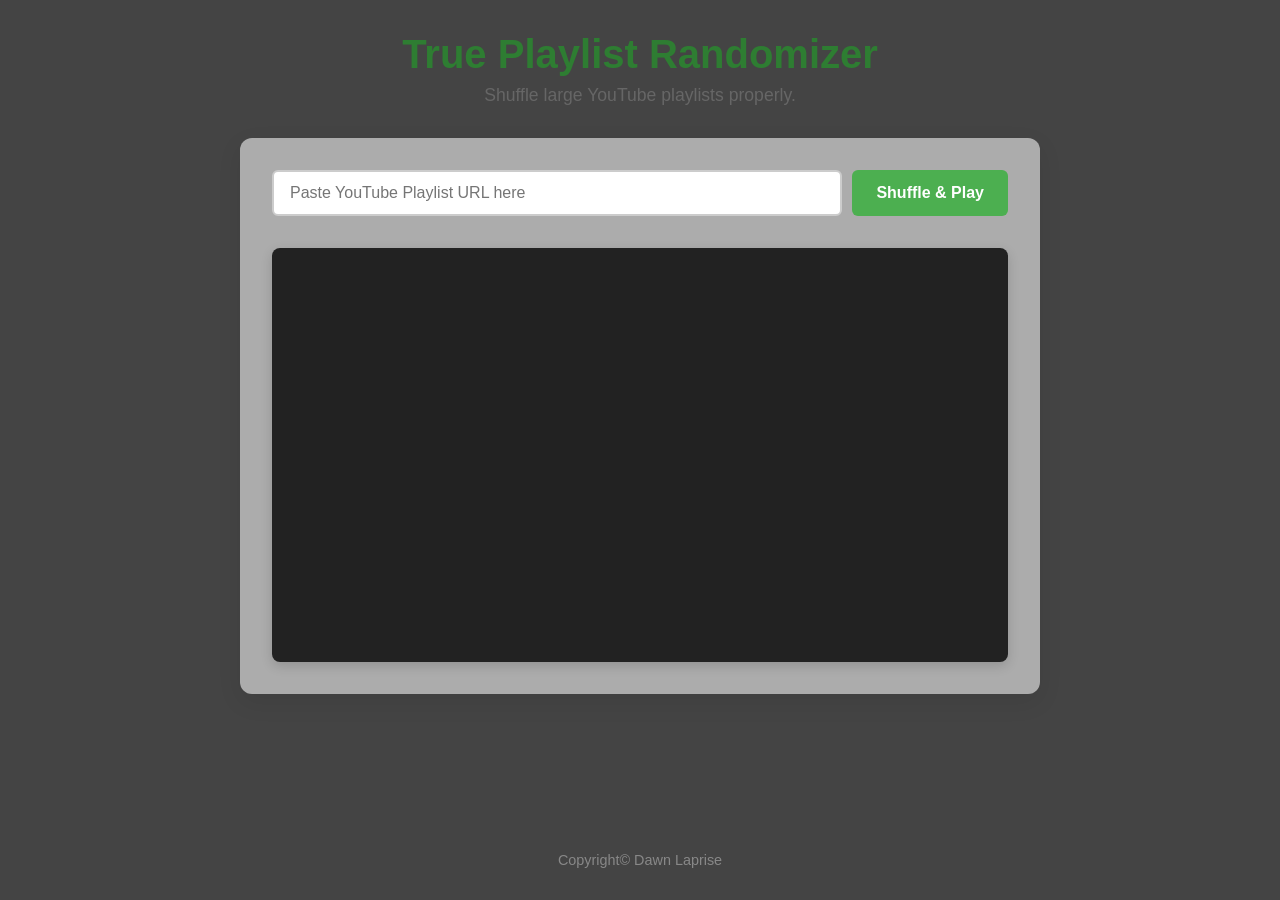
<file: index.html>
<!DOCTYPE html>
<html lang="en">
    <head>
        <meta name="viewport" content="width=device-width, initial-scale=1.0">
        <meta charset="utf-8">
        <title>Playlist Randomizer</title>
        <link rel="stylesheet" href="main_decor.css">
    </head>
    <body>
        <header>
            <h1>True Playlist Randomizer</h1>
            <p>Shuffle large YouTube playlists properly.</p>
        </header>
        <main>
            <div class="input-group">
                <input type="text" id="playlist-url" placeholder="Paste YouTube Playlist URL here">
                <button onclick="loadAndShuffle()">Shuffle & Play</button>
            </div>

            <div id="player-container">
                <div id="player"></div>
            </div>

            <div id="player-controls" style="display: none;">
                <button onclick="playPrevious()">⏮ Previous</button>
                <button onclick="reshufflePlaylist()">🔀 Reshuffle Playlist</button>
                <button id="repeat-btn" onclick="toggleRepeat()">🔁 Repeat: OFF</button>
                <button onclick="playNext()">⏭ Next</button>
            </div>

            <div id="upcoming-container" style="display: none;">
                <h3>Upcoming Tracks</h3>
                <ul id="upcoming-list"></ul>
            </div>
        </main>
        <p>Copyright&copy; Dawn Laprise</p>

        <script src="https://www.youtube.com/iframe_api"></script>
        <script src="app.js"></script>
    </body>
</html>
</file>
<file: main_decor.css>
/* --- Reset and Base Styles --- */
/* Forcing update with comment */
* {
    box-sizing: border-box;
    margin: 0;
    padding: 0;
}

body {
    font-family: 'Segoe UI', Tahoma, Geneva, Verdana, sans-serif;
    background-color: #444444; /* Soft light grey-green background */
    color: #333333; /* Dark grey text for readability */
    display: flex;
    flex-direction: column;
    align-items: center;
    min-height: 100vh;
    padding: 2rem 1rem;
}

/* --- Header Styling --- */
header {
    text-align: center;
    margin-bottom: 2rem;
}

header h1 {
    color: #2E7D32; /* Deep, professional green */
    font-size: 2.5rem;
    margin-bottom: 0.5rem;
}

header p {
    color: #666666; /* Medium grey */
    font-size: 1.1rem;
}

/* --- Main Content Card --- */
main {
    background-color: #acacac; /* Clean white card */
    padding: 2rem;
    border-radius: 12px;
    box-shadow: 0 8px 24px rgba(0, 0, 0, 0.08); /* Soft drop shadow */
    width: 100%;
    max-width: 800px; 
    text-align: center;
}

/* --- Input and Button Area --- */
.input-group {
    display: flex;
    justify-content: center;
    gap: 10px;
    margin-bottom: 2rem;
    flex-wrap: wrap; /* Allows wrapping on very small mobile screens */
}

input[type="text"] {
    flex: 1;
    min-width: 250px;
    padding: 12px 16px;
    border: 2px solid #cccccc; /* Light grey border */
    border-radius: 6px;
    font-size: 1rem;
    color: #333;
    transition: border-color 0.3s ease, box-shadow 0.3s ease;
}

input[type="text"]:focus {
    outline: none;
    border-color: #4CAF50; /* Bright green focus highlight */
    box-shadow: 0 0 0 3px rgba(76, 175, 80, 0.2);
}

button {
    background-color: #4CAF50; /* Primary green */
    color: white;
    border: none;
    padding: 12px 24px;
    font-size: 1rem;
    font-weight: bold;
    border-radius: 6px;
    cursor: pointer;
    transition: background-color 0.3s ease, transform 0.1s ease;
}

button:hover {
    background-color: #388E3C; /* Darker green on hover */
}

button:active {
    transform: scale(0.97); /* Small click effect */
}

/* --- Video Player Container --- */
#player-container {
    background-color: #222222; /* Dark grey/black for the video placeholder */
    border-radius: 8px;
    overflow: hidden;
    position: relative;
    padding-bottom: 56.25%; /* Mathematical trick to lock it to a 16:9 aspect ratio */
    height: 0;
    box-shadow: 0 4px 12px rgba(0,0,0,0.15);
}

#player-container iframe,
#player-container #player {
    position: absolute;
    top: 0;
    left: 0;
    width: 100%;
    height: 100%;
    display: flex;
    align-items: center;
    justify-content: center;
    color: #888888; /* Text color for the "Fetching videos..." message */
}

/* --- Footer --- */
body > p {
    margin-top: auto; /* Pushes the footer to the very bottom of the page */
    padding-top: 2rem;
    color: #888888;
    font-size: 0.9rem;
}

/* --- Player Controls --- */
#player-controls {
    margin-top: 20px;
    display: flex;
    justify-content: center;
    gap: 15px;
    flex-wrap: wrap;
}

#player-controls button {
    background-color: #4CAF50;
    font-size: 0.95rem;
    padding: 10px 20px;
}

/* --- Upcoming Tracks --- */
#upcoming-container {
    margin-top: 25px;
    text-align: left;
    background-color: #e6ece8; /* Matches the background of the main page */
    padding: 20px;
    border-radius: 8px;
    border: 1px solid #cccccc;
}

#upcoming-container h3 {
    color: #2E7D32;
    font-size: 1.2rem;
    border-bottom: 2px solid #4CAF50;
    padding-bottom: 8px;
    margin-bottom: 15px;
}

#upcoming-list {
    list-style-type: decimal; /* Adds numbers (1, 2, 3) to the list */
    padding-left: 25px;
    color: #333333;
}

#upcoming-list li {
    margin-bottom: 8px;
    font-size: 0.95rem;
    line-height: 1.4;
}

/* --- Clickable Song List Items --- */
.clickable-song {
    cursor: pointer;
    transition: color 0.2s ease;
}

.clickable-song:hover {
    color: #4CAF50;
    text-decoration: underline;
}
</file>
